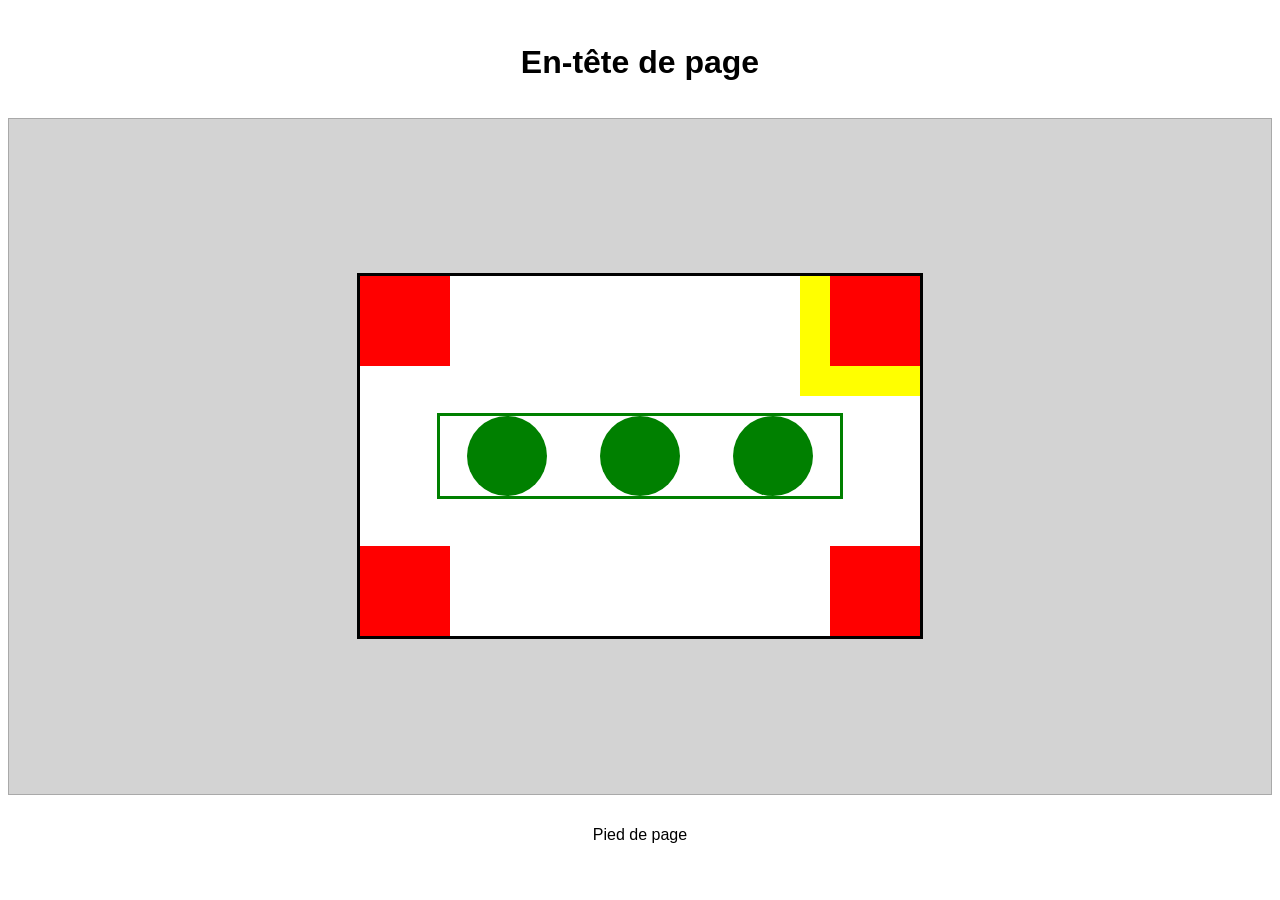
<file: index.html>
<!doctype html>
<html lang="fr">
  <head>
    <meta charset="UTF-8" />
    <meta name="viewport" content="width=device-width, initial-scale=1.0" />
    <title>Position</title>
    <link rel="stylesheet" href="style.css" />
  </head>
  <body>
    <header>
      <h1>En-tête de page</h1>
    </header>
    <main>
      <div id="big-box">
        <div class="corner-box" id="top-left"></div>
        <div class="corner-box" id="top-right"></div>
        <div class="corner-box" id="bottom-left"></div>
        <div class="corner-box" id="bottom-right"></div>
        <div class="yellow-box"></div>
        <div class="green-box">
          <div class="circle"></div>
          <div class="circle"></div>
          <div class="circle"></div>
    </main>
    <footer>
      <p>Pied de page</p>
    </footer>
  </body>
</html>
</file>
<file: style.css>
/* Header */
header {
  text-align: center;
  padding: 15px;
  font-family: "Arial", Arial;

}
/* main */
main {
  display: flex;
  justify-content: center;
  align-items: center;
  background-color: lightgray;
  height: 75vh;
  border: 1px solid darkgray;
  #big-box {
    display: flex;
    position: relative;
    display: flex;
    align-items: center;
    justify-content: center;
    height: 360px;
    width: 560px;
    background-color: white;
    border: 3px solid black;
     .corner-box {
        position: absolute;
        height: 90px;
        width: 90px;
        background-color: red;
        z-index: 1;
        &#top-left {
          top: 0;
          left: 0;
        }
        &#top-right {
          top: 0;
          right: 0;
        }
        &#bottom-left {
          bottom: 0;
          right: 0;
        }
        &#bottom-right {
          bottom: 0;
          left: 0;
        }
      
     }
      .yellow-box {
        position: absolute;
        height: 120px;
        width: 120px;
        background-color: yellow;
        z-index: 0;
        top: 0;
        right: 0;
      }

      .green-box {

        height: 80px;
        width: 400px;
        background-color: white;
        border: 3px solid green;

        display: flex;
        justify-content: space-around;
        align-items: center;

        .circle {
          
          height: 80px;
          width: 80px;
          background-color: green;
          border-radius: 50%;

          }
        }

      }


  }

/* Footer */
footer {
  text-align: center;
  padding: 15px;
  font-family: "Arial", Arial;
}
</file>
